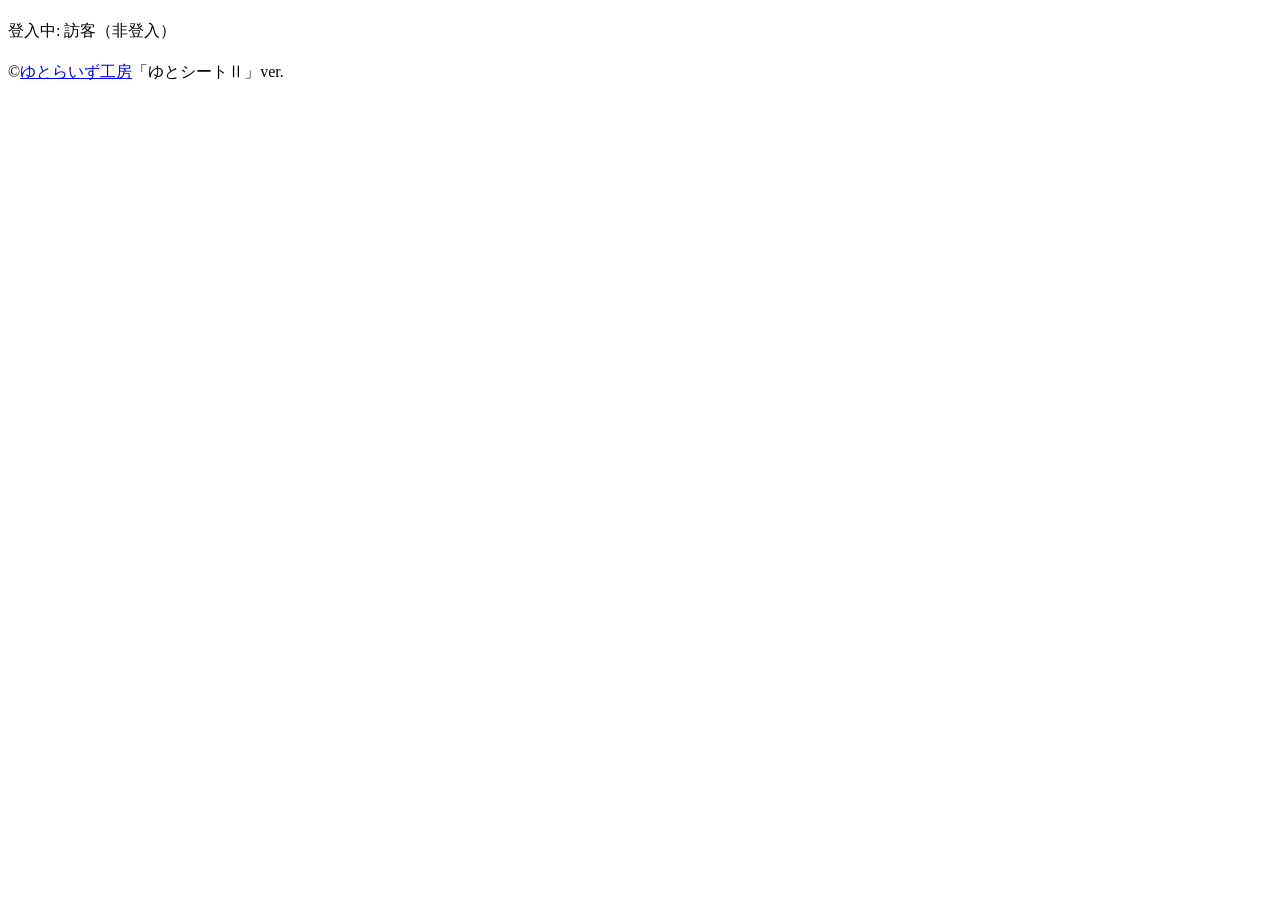
<file: _core/skin/dx3/index.html>
<!DOCTYPE html>
<html lang="ja">

<head>
<TMPL_INCLUDE NAME="../_common/index-head.html">
</head>

<body>
  <header>
    <h1><a href="./"><TMPL_VAR title></a></h1>
    <nav><TMPL_INCLUDE NAME="../_common/index-menu.html"></nav>
    <div class="login-user"><span><TMPL_IF LOGIN_ID>登入中: <b><TMPL_VAR LOGIN_ID></b><TMPL_ELSE>訪客（非登入）</TMPL_IF></span></div>
  </header>
  
  <main>
    <TMPL_INCLUDE NAME="skin-add/main-header.html">
    <TMPL_IF modeIndex><TMPL_INCLUDE NAME="skin-add/index-message.html"></TMPL_IF>

    <TMPL_IF modeList><TMPL_INCLUDE NAME="list-chara.html"></TMPL_IF>
    <TMPL_IF modeMonsList><TMPL_INCLUDE NAME="list-mons.html"></TMPL_IF>
    <TMPL_IF modeItemList><TMPL_INCLUDE NAME="list-item.html"></TMPL_IF>
    <TMPL_IF modeMaking><TMPL_INCLUDE NAME="making.html"></TMPL_IF>
    <TMPL_INCLUDE NAME="../_common/form.html">
    <TMPL_IF modeInfo>
    <article>
      <section class="info">
        <h2><TMPL_VAR header></h2>
        <p><TMPL_VAR message></p>
      </section>
    </article>
    </TMPL_IF>
    <TMPL_INCLUDE NAME="skin-add/main-footer.html">
  </main>
  <TMPL_INCLUDE NAME="skin-add/sidebar.html">
  <!-- add/sidebar.htmlに推奨の記述
  <aside id="sidebar-left">（サイドバー・左／画面幅が広い時のみ）</aside>
  <aside id="sidebar-right">（サイドバー・右／画面幅が広い時のみ）</aside>
  <aside id="sidebar-top">（フリースペース・上／画面幅が狭い時のみ）</aside>
  <aside id="sidebar-bottom">（フリースペース・下／画面幅が狭い時のみ）</aside>
  -->
  
  <footer>
    ©<a href="https://yutorize.work">ゆとらいず工房</a>「ゆとシートⅡ」ver.<TMPL_VAR ver>
  </footer>
</body>
</html>
</file>
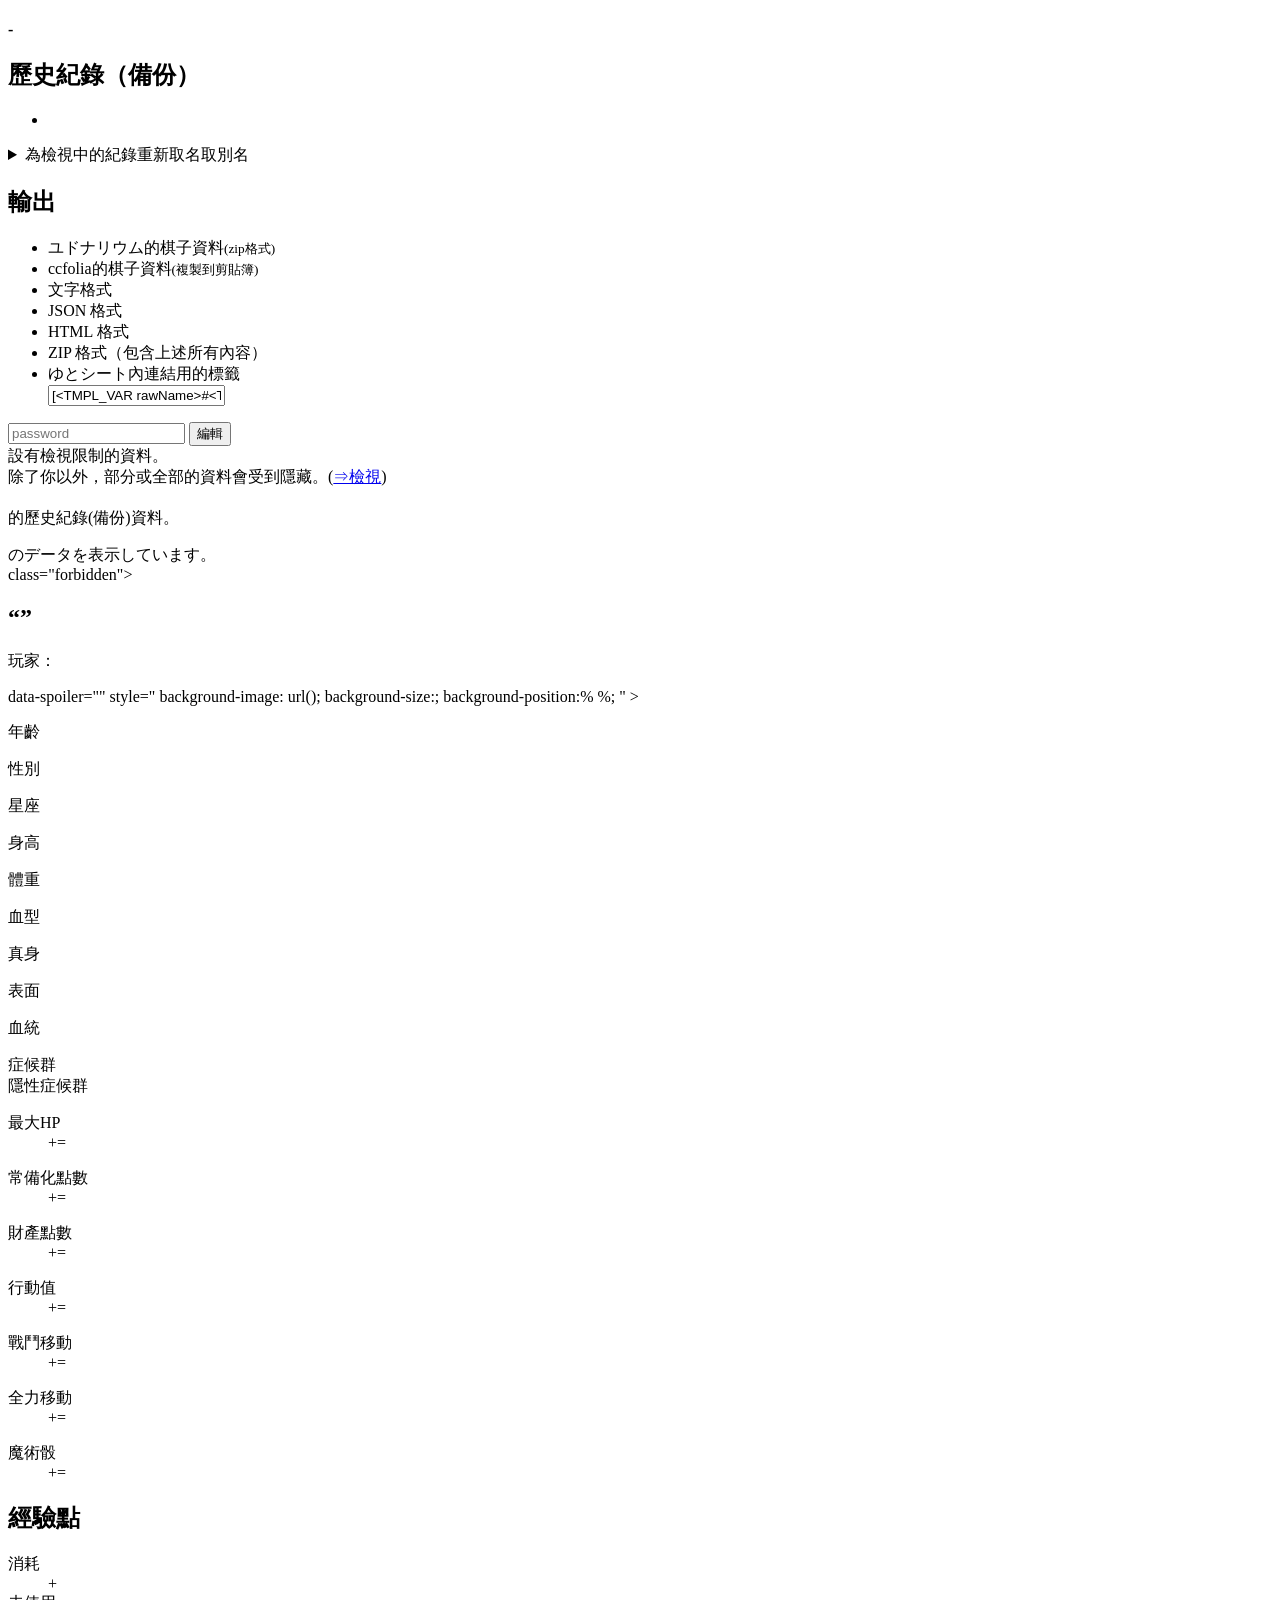
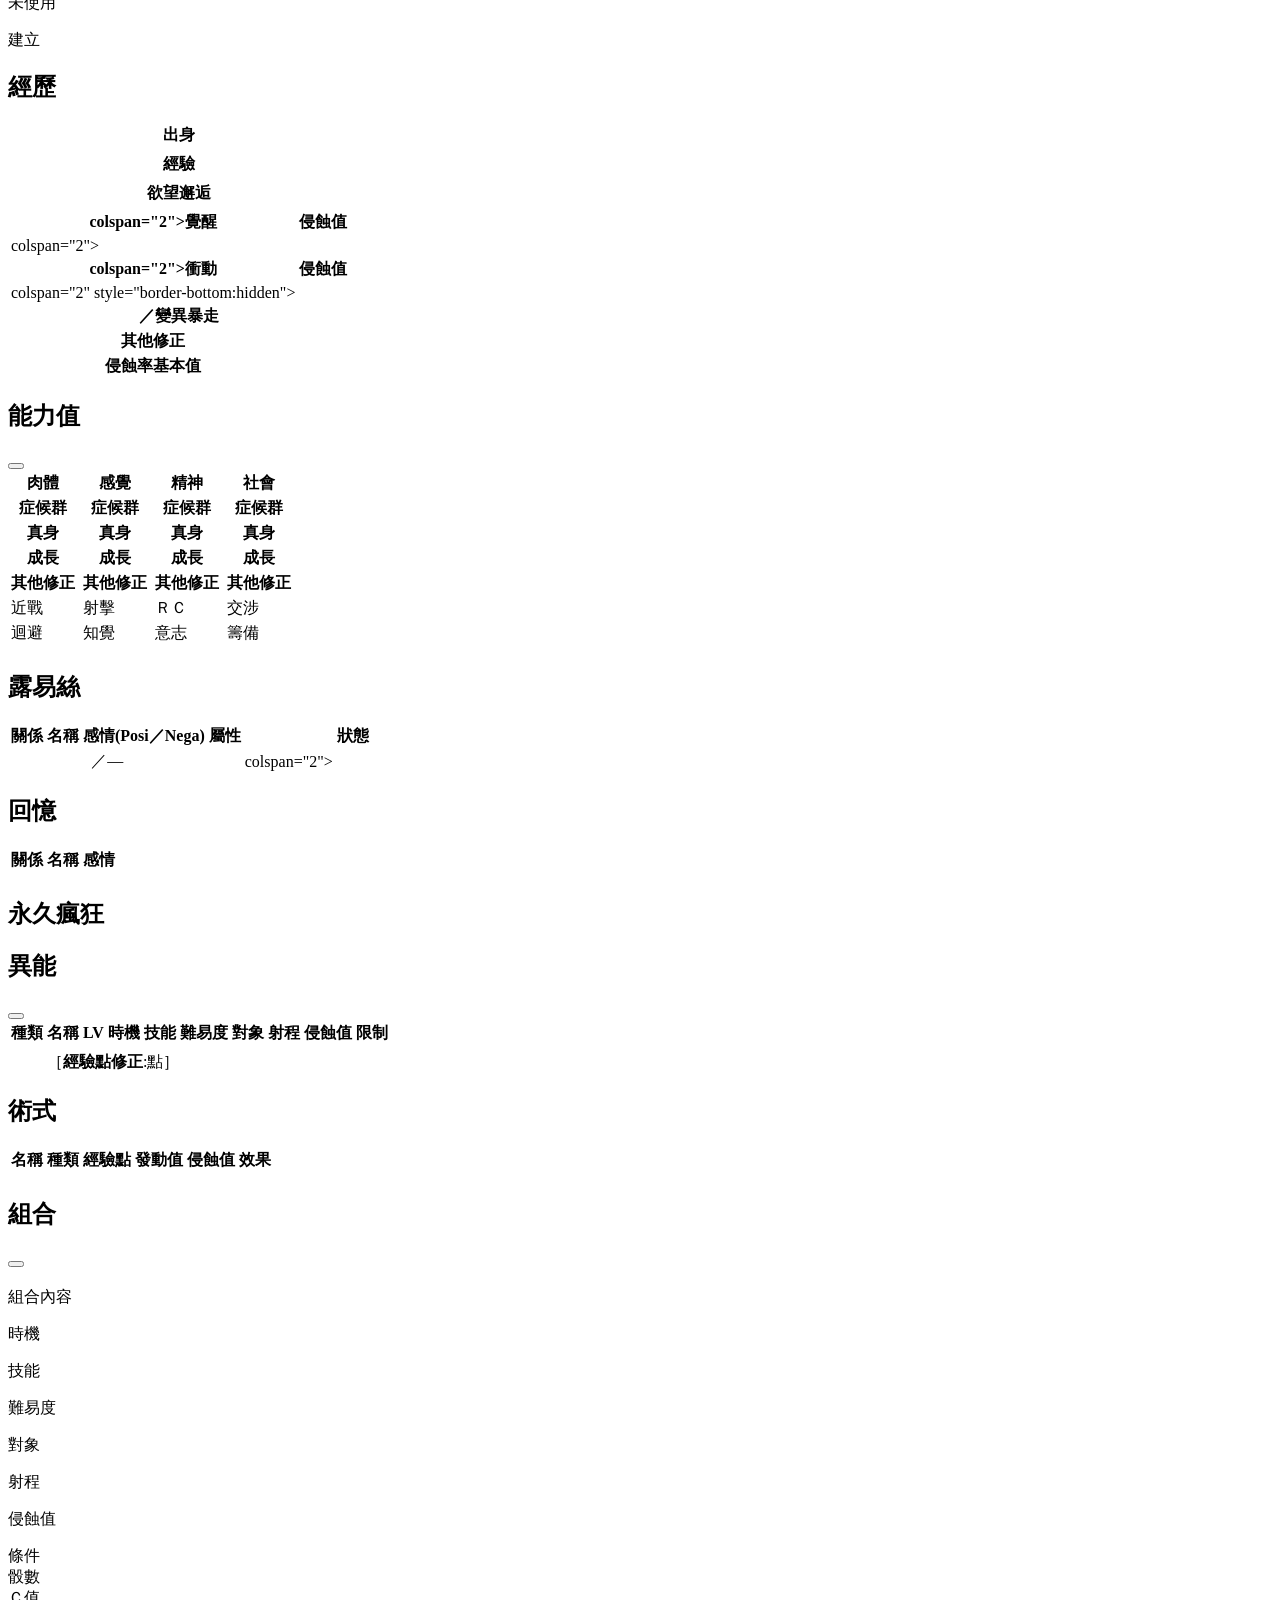
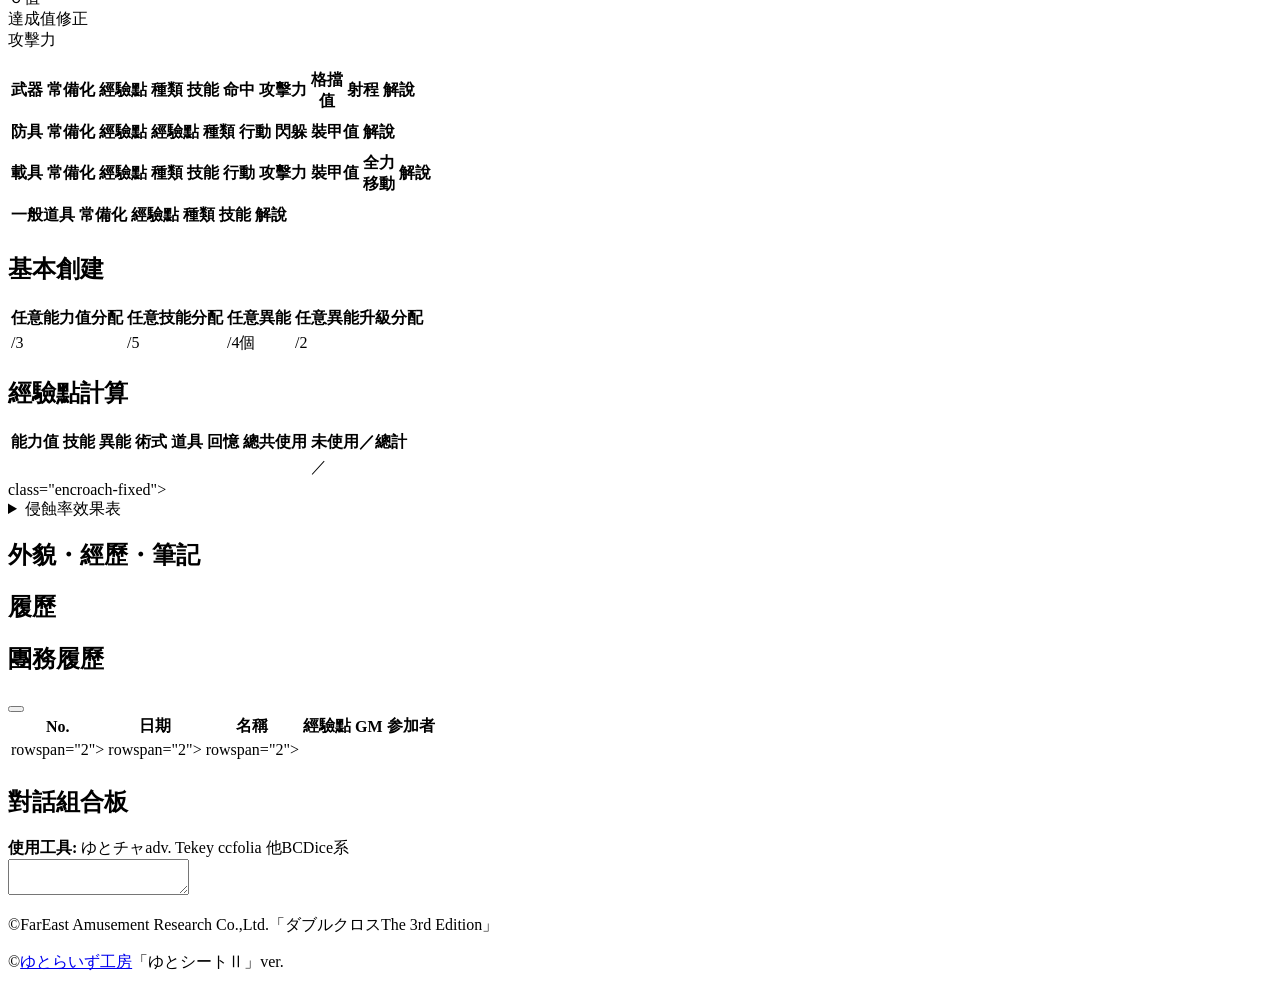
<file: _core/skin/dx3/sheet-chara.html>
<!DOCTYPE html>
<html lang="ja">

<head>
<TMPL_INCLUDE NAME="../_common/sheet-head.html">
</head>
<body class="wide">
  <header>
    <h1><a href="./"><TMPL_VAR title></a></h1>
    <nav>
      <TMPL_INCLUDE NAME="../_common/sheet-menu.html">
    </nav>
  </header>
  <div class="header-back-name"><b><TMPL_VAR titleName> - <TMPL_VAR title></b></div>
  
  <TMPL_IF error>
  <aside id="error">
    <p>
      <TMPL_VAR error>
    </p>
  </aside>
  </TMPL_IF>
  
  <TMPL_UNLESS modeDownload>
    <TMPL_UNLESS forbiddenMode>
      <aside id="loglist" class="float-box">
        <h2>歷史紀錄（備份）</h2>
        <ul>
          <TMPL_LOOP LogList><li class="<TMPL_VAR SELECTED>"><a href="?id=<TMPL_VAR id><TMPL_VAR URL>"><TMPL_VAR DATE></a></TMPL_LOOP>
        </ul>
        <TMPL_IF viewLogNaming><details id="log-naming">
          <summary>為檢視中的紀錄<TMPL_IF selectedLogName>重新取名<TMPL_ELSE>取別名</TMPL_IF></summary>
          <form id="log-naming-form" method="post" action="./">
            <input type="hidden" name="mode" value="bu-naming">
            <input type="hidden" name="id" value="<TMPL_VAR id>">
            <input type="hidden" name="date" value="<TMPL_VAR logId>">
            <dl>
              <dt>名稱<dd><input type="text" name="log-name" value="<TMPL_VAR selectedLogName>">
              <TMPL_IF reqdPassword><dt>密碼<dd><input type="password" name="pass"></TMPL_IF>
              <dd><input type="submit" value="改名">
            </dl>
          </form>
        </details></TMPL_IF>
      </aside>

      <aside id="downloadlist" class="float-box">
        <h2>輸出</h2>
        <ul>
          <li id="downloadlist-udonarium"><a onclick="downloadAsUdonarium();">ユドナリウム的棋子資料<small>(zip格式)</small></a>
          <li id="downloadlist-ccfolia"><a onclick="downloadAsCcfolia();">ccfolia的棋子資料<small>(複製到剪貼簿)</small></a>
          <li id="downloadlist-text"><a onclick="downloadAsText();">文字格式</a>
          <li id="downloadlist-json"><a onclick="downloadAsJson();">JSON 格式</a>
          <li id="downloadlist-html"><a onclick="downloadAsHtml();">HTML 格式</a>
          <li id="downloadlist-zipped"><a onclick="downloadAsFullSet();">ZIP 格式（包含上述所有內容）</a>
          <li class="link-tag"><span>ゆとシート內連結用的標籤<br><input type="text" onclick="this.select()" value="[<TMPL_VAR rawName>#<TMPL_VAR id>]"></span>
        </ul>
      </aside>
    </TMPL_UNLESS>

    <form id="login-form" class="float-box" method="post" action="./">
      <input type="hidden" name="mode" value="edit">
      <input type="hidden" name="id" value="<TMPL_VAR id>">
      <input type="password" name="pass" placeholder="password">
      <input type="hidden" name="log" value="<TMPL_VAR logId>">
      <input type="submit" value="編輯">
    </form>
  </TMPL_UNLESS>

  <main id="character">
    <TMPL_IF forbidden><aside class="information attention">
      設有檢視限制的資料。<br>
      <TMPL_IF yourAuthor>除了你以外，部分或全部的資料會受到隱藏。(<a href="./?id=<TMPL_VAR id>&checkView=1">⇒檢視</a>)</TMPL_IF>
    </aside></TMPL_IF>
    
    <TMPL_IF logId><aside class="information log">
      <h2><TMPL_VAR selectedLogName></h2>
      <p><TMPL_VAR updateTime> 的歷史紀錄(備份)資料。</p>
    </aside></TMPL_IF>
    
    <TMPL_IF convertMode><aside class="information">
      <a href="<TMPL_VAR convertUrl>" target="_blank"><TMPL_VAR convertSource></a> のデータを表示しています。
    </aside></TMPL_IF>
    
    <article <TMPL_IF forbiddenMode>class="forbidden"</TMPL_IF>>
      <div id="area-name" class="color-set">
        <h1 id="character-name"><TMPL_IF aka><span id="aka">“<TMPL_VAR aka>”</span></TMPL_IF><TMPL_VAR characterName></h1>
        <div>
        <p id="update-time"><time><TMPL_VAR updateTime></time></p>
        <p id="player-name">玩家：<TMPL_VAR playerName></p>
        </div>
      </div>
      
      <div id="tags">
        <TMPL_IF group><a id="group" href="./?group=<TMPL_VAR group>"><TMPL_VAR groupName></a></TMPL_IF>
        <TMPL_IF stage><a class="stage" id="stage" href="./?stage=<TMPL_VAR stage>"><TMPL_VAR stage></a></TMPL_IF>
        <TMPL_LOOP Tags><a class="tag" href="./?tag=<TMPL_VAR URL>"><TMPL_VAR TEXT></a></TMPL_LOOP>
      </div>
      <div class="column column-status"><!-- COLUMN -->
      <div id="area-status">
        <div id="image"><TMPL_IF image>
          <div class="image current"
            <TMPL_IF imageSpoiler>data-spoiler="<TMPL_VAR imageSpoiler ESCAPE=HTML>"</TMPL_IF>
            style="
              background-image: url(<TMPL_VAR imageSrc>);
              background-size:<TMPL_VAR imageFit>;
              background-position:<TMPL_VAR imagePositionX>% <TMPL_VAR imagePositionY>%;
            "
          >
            <div onclick="popImage(<TMPL_VAR mainImage DEFAULT=1>)">
              <p class="words" style="<TMPL_VAR wordsX><TMPL_VAR wordsY>"><TMPL_VAR words></p>
            </div>
            <p class="image-copyright"><TMPL_VAR imageCopyright></p>
          </div>
        <TMPL_ELSE>
          <div class="image-none" data-title="DX&#13;&#10;3rd"><p class="words" style="<TMPL_VAR wordsX><TMPL_VAR wordsY>"><TMPL_VAR words></p></div>
        </TMPL_IF></div>

        <div id="personal" class="box-union">
          <dl class="box"><dt>年齡<dd><TMPL_VAR age></dl>
          <dl class="box"><dt>性別<dd><TMPL_VAR gender></dl>
          <dl class="box"><dt>星座<dd><TMPL_VAR sign></dl>
          <dl class="box"><dt>身高<dd><TMPL_VAR height></dl>
          <dl class="box"><dt>體重<dd><TMPL_VAR weight></dl>
          <dl class="box"><dt>血型<dd><TMPL_VAR blood></dl>
        </div>
        <div id="works-cover" class="box-union">
          <dl class="box"><dt>真身<dd><TMPL_VAR works></dl>
          <dl class="box"><dt>表面<dd><TMPL_VAR cover></dl>
        </div>

        <div id="renegade" class="box-union">
          <dl class="box" id="breed">
            <dt>血統<dd><TMPL_VAR breed>
          </dl>
          <dl class="box" id="syndrome">
            <dt>症候群
            <dd><TMPL_VAR syndrome1>
            <dd><TMPL_VAR syndrome2>
            <dt><TMPL_IF syndrome3>隱性症候群</TMPL_IF>
            <dd><TMPL_VAR syndrome3>
          </dl>
        </div>

        <div id="sub-status" class="box-union">
          <dl class="box" id="max-hp">
            <dt>最大HP
            <dd><TMPL_IF maxHpAdd>+<TMPL_VAR maxHpAdd>=</TMPL_IF><b><TMPL_VAR maxHpTotal></b>
          </dl>
          <dl class="box" id="stock-pt">
            <dt>常備化<span class="shorten">點數</span>
            <dd><TMPL_IF stockAdd>+<TMPL_VAR stockAdd>=</TMPL_IF><b><TMPL_VAR stockTotal></b>
          </dl>
          <dl class="box" id="saving">
            <dt>財產<span class="shorten">點數</span>
            <dd><TMPL_IF savingAdd>+<TMPL_VAR savingAdd>=</TMPL_IF><b><TMPL_VAR savingTotal></b>
          </dl>
          <dl class="box" id="initiative">
            <dt>行動值
            <dd><TMPL_IF initiativeAdd>+<TMPL_VAR initiativeAdd>=</TMPL_IF><b><TMPL_VAR initiativeTotal></b>
          </dl>
          <dl class="box" id="move">
            <dt>戰鬥移動
            <dd><TMPL_IF moveAdd>+<TMPL_VAR moveAdd>=</TMPL_IF><b><TMPL_VAR moveTotal></b>
          </dl>
          <dl class="box" id="dash">
            <dt>全力移動
            <dd><TMPL_IF dashAdd>+<TMPL_VAR dashAdd>=</TMPL_IF><b><TMPL_VAR dashTotal></b>
          </dl>
          <TMPL_IF ccOn><dl class="box" id="magic-dice">
            <dt>魔術<span class="shorten">骰</span>
            <dd><TMPL_IF magicAdd>+<TMPL_VAR magicAdd>=</TMPL_IF><b><TMPL_VAR magicTotal></b>
          </dl></TMPL_IF>
        </div>
        
        <section class="box" id="exp">
        <h2>經驗點</h2>
        <dl>
          <dt>消耗<dd><TMPL_UNLESS forbiddenMode>+</TMPL_UNLESS><TMPL_VAR expSpent>
          <dt>未使用<dd><TMPL_VAR expRest>
        </dl>
        <div class="create-type"><TMPL_UNLESS forbiddenMode><TMPL_VAR createTypeName><span class="nowrap shorten">建立</span></TMPL_UNLESS></div>
        </section>
        
        <section class="box <TMPL_IF encroachFixed>encroach-fixed</TMPL_IF>" id="lifepath">
          <h2>經歷</h2>
          <table class="data-table line-tbody">
            <colgroup><col><col><col></colgroup>
            <tbody>
              <tr>
                <th class="left" colspan="2">出身
                <td rowspan="2" class="comment"><TMPL_VAR lifepathOriginNote>
              <tr>
                <td colspan="2"><TMPL_VAR lifepathOrigin></td>
            <tbody>
              <tr>
                <th class="left" colspan="2">經驗
                <td rowspan="2" class="comment"><TMPL_VAR lifepathExperienceNote>
              <tr>
                <td colspan="2"><TMPL_VAR lifepathExperience></td>
            <tbody>
              <tr>
                <th class="left" colspan="2"><TMPL_IF isFH>欲望<TMPL_ELSE>邂逅</TMPL_IF>
                <td rowspan="2" class="comment"><TMPL_VAR lifepathEncounterNote>
              <tr>
                <td colspan="2"><TMPL_VAR lifepathEncounter></td>
            <tbody class="awaken">
              <tr>
                <th class="left" <TMPL_IF encroachFixed>colspan="2"</TMPL_IF>>覺醒
                <th class="small encroach">侵蝕值
                <td rowspan="2" class="comment"><TMPL_VAR lifepathAwakenNote>
              <tr>
                <td <TMPL_IF encroachFixed>colspan="2"</TMPL_IF>><TMPL_VAR lifepathAwaken>
                <td class="center encroach"><TMPL_VAR lifepathAwakenEncroach>
            <tbody class="impulse">
              <tr>
                <th class="left" <TMPL_IF encroachFixed>colspan="2"</TMPL_IF>>衝動
                <th class="small encroach">侵蝕值
                <td rowspan="2" class="comment"><TMPL_VAR lifepathImpulseNote>
              <tr>
                <td <TMPL_IF encroachFixed>colspan="2"</TMPL_IF> <TMPL_IF lifepathUrgeCheck>style="border-bottom:hidden"</TMPL_IF>><TMPL_VAR lifepathImpulse>
                <td class="center encroach"><TMPL_VAR lifepathImpulseEncroach>
              <TMPL_IF lifepathUrgeCheck><tr class="urge">
                <th colspan="2" class="right">／變異暴走
                <td class="comment"><TMPL_VAR lifepathUrgeNote></td>
              </TMPL_IF>
            <TMPL_IF hasEncroachOffset>
            <tbody class="encroach-offset">
              <tr><th class="right small">其他修正<td class="center"><TMPL_VAR lifepathOtherEncroach><td class="comment"><TMPL_VAR lifepathOtherNote>
            </TMPL_IF>
            <tbody class="neutral-encroach">
              <tr><th class="right">侵蝕率<span class="suffix">基本值</span>
                <td class="center bold"><TMPL_IF encroachFixed><TMPL_VAR encroachFixedValue><TMPL_ELSE><TMPL_VAR baseEncroach></TMPL_IF>
                <td>
            </tbody>
          </table>
        </section>
      </div>

      <section class="box" id="status">
        <h2>能力值</h2>
        <TMPL_UNLESS forbiddenMode><button class="open-button" onclick="switchStatusBreakdown();" data-open="" data-text-open="詳細顯示" data-text-close="簡略顯示"></button></TMPL_UNLESS>
        <table>
          <thead>
          <tr>
            <th>肉體<td data-edb><TMPL_VAR sttTotalBody>
            <th>感覺<td data-edb><TMPL_VAR sttTotalSense>
            <th>精神<td data-edb><TMPL_VAR sttTotalMind>
            <th>社會<td data-edb><TMPL_VAR sttTotalSocial>
          <TMPL_UNLESS forbiddenMode>
            <tr class="breakdown">
              <th>症候群<td><TMPL_VAR sttBaseBreakdownBody>
              <th>症候群<td><TMPL_VAR sttBaseBreakdownSense>
              <th>症候群<td><TMPL_VAR sttBaseBreakdownMind>
              <th>症候群<td><TMPL_VAR sttBaseBreakdownSocial>
            <tr class="breakdown">
              <th>真身<td><TMPL_VAR sttWorksBody>
              <th>真身<td><TMPL_VAR sttWorksSense>
              <th>真身<td><TMPL_VAR sttWorksMind>
              <th>真身<td><TMPL_VAR sttWorksSocial>
            <tr class="breakdown">
              <th>成長<td><TMPL_VAR sttGrowBody>
              <th>成長<td><TMPL_VAR sttGrowSense>
              <th>成長<td><TMPL_VAR sttGrowMind>
              <th>成長<td><TMPL_VAR sttGrowSocial>
            <tr class="breakdown">
              <th>其他修正<td><TMPL_VAR sttAddBody>
              <th>其他修正<td><TMPL_VAR sttAddSense>
              <th>其他修正<td><TMPL_VAR sttAddMind>
              <th>其他修正<td><TMPL_VAR sttAddSocial>
            </tr>
        </TMPL_UNLESS>
          </thead>
          <tr>
            <td class="left">近戰<td class="right"><TMPL_VAR skillTotalMelee></td>
            <td class="left">射擊<td class="right"><TMPL_VAR skillTotalRanged></td>
            <td class="left">ＲＣ<td class="right"><TMPL_VAR skillTotalRC></td>
            <td class="left">交涉<td class="right"><TMPL_VAR skillTotalNegotiate></td>
          <tr>
            <td class="left">迴避<td class="right"><TMPL_VAR skillTotalDodge></td>
            <td class="left">知覺<td class="right"><TMPL_VAR skillTotalPercept></td>
            <td class="left">意志<td class="right"><TMPL_VAR skillTotalWill></td>
            <td class="left">籌備<td class="right"><TMPL_VAR skillTotalProcure></td>
          <TMPL_LOOP Skills><tr>
            <td class="left"><TMPL_VAR RIDE><td class="right"><TMPL_VAR RIDELV></td>
            <td class="left"><TMPL_VAR ART ><td class="right"><TMPL_VAR ARTLV ></td>
            <td class="left"><TMPL_VAR KNOW><td class="right"><TMPL_VAR KNOWLV></td>
            <td class="left"><TMPL_VAR INFO><td class="right"><TMPL_VAR INFOLV></td>
          </TMPL_LOOP>
        </table>
      </section>
      <script>
      let statusBreakdownOpen = false;
      function switchStatusBreakdown(){
        statusBreakdownOpen = !statusBreakdownOpen;
        document.querySelectorAll('#status table tr.breakdown').forEach(obj => obj.style.display = statusBreakdownOpen ? 'table-row' : 'none');
        document.querySelector('#status .open-button').dataset.open = statusBreakdownOpen ? 'true' : '';
      }
      </script>
      
      <section class="box" id="lois">
        <h2>露易絲</h2>
        <table class="data-table">
          <colgroup>
           <col class="relation">
           <col class="name">
           <col class="emo">
           <col class="slash">
           <col class="emo">
           <col class="color">
           <col class="comment">
           <col class="state">
          </colgroup>
          <thead>
            <tr>
              <th>關係
              <th>名稱
              <th colspan="3">感情<span class="small">(Posi／Nega)</span>
              <th class="color"><span class="nowrap">屬性</span>
              <th>
              <th class="state right"><span class="text">狀態</span>
          </thead>
          <tbody>
            <TMPL_LOOP Loises><tr>
              <td><TMPL_VAR RELATION>
              <td><TMPL_VAR NAME>
              <td class="emo <TMPL_VAR P-CHECK>"><TMPL_VAR POSI></td>
              <td><TMPL_UNLESS NO-EMO>／<TMPL_ELSE>―</TMPL_UNLESS>
              <td class="emo <TMPL_VAR N-CHECK>"><TMPL_VAR NEGA></td>
              <td class="color" style="<TMPL_VAR COLOR-BG>"><TMPL_VAR COLOR></td>
              <td class="comment"<TMPL_UNLESS STATE> colspan="2"</TMPL_UNLESS>><TMPL_VAR NOTE>
              <TMPL_IF STATE><td class="state right <TMPL_IF S>sperior</TMPL_IF>"><span data-state="<TMPL_VAR STATE>"></span></td></TMPL_IF>
            </TMPL_LOOP>
          </tbody>
        </table>
      </section>
      
      <TMPL_IF Memories><section class="box" id="memory">
        <h2>回憶</h2>
        <table class="data-table">
          <colgroup>
           <col class="relation">
           <col class="name">
           <col class="emo">
           <col class="comment">
          </colgroup>
          <thead>
            <tr><th>關係<th>名稱<th>感情<th>
          </thead>
          <tbody>
            <TMPL_LOOP Memories><tr>
              <td><TMPL_VAR RELATION>
              <td><TMPL_VAR NAME>
              <td><TMPL_VAR EMOTION>
              <td class="comment"><TMPL_VAR NOTE>
            </TMPL_LOOP>
          </tbody>
        </table>
      </section></TMPL_IF>

      <TMPL_IF insanity><section class="box" id="insanity">
        <h2>永久瘋狂</h2>
        <dl>
          <dt><TMPL_VAR insanity>
          <dd><TMPL_VAR insanityNote>
        </dl>
      </section></TMPL_IF>
      
      </div><!-- / COLUMN -->
      
      <div id="area-battle">
        <section class="box effects" id="effect">
          <h2>異能</h2>
          <button class="open-button" onclick="switchEffectNoteFullOpen();" data-open="" data-text-open="展開所有效果" data-text-close="摺疊效果"></button>
          <table class="data-table line-tbody">
            <thead>
              <tr><th>種類<th>名稱<th>LV<th>時機<th>技能<th>難易度<th>對象<th>射程<th>侵蝕值<th>限制
            </thead>
            <TMPL_LOOP Effects><tbody tabindex="0">
               <tr>
                <td rowspan="2"><TMPL_IF TYPE><i class="ef-<TMPL_VAR TYPE>"></i></TMPL_IF>
                <td class="name"><TMPL_VAR NAME>
                <td><TMPL_VAR LV>
                <td><TMPL_VAR TIMING>
                <td><TMPL_VAR SKILL>
                <td><TMPL_VAR DFCLTY>
                <td><TMPL_VAR TARGET>
                <td><TMPL_VAR RANGE>
                <td><TMPL_VAR ENCROACH>
                <td><TMPL_VAR RESTRICT>
              <tr>
                <td class="note" colspan="9"><TMPL_VAR NOTE><TMPL_IF EXP><span class="right">［<b>經驗點修正</b>:<TMPL_VAR EXP>點］</span></TMPL_IF></td>
            </TMPL_LOOP>
          </table>
        </section>
        <script>
        let effectFullOpen = false;
        function switchEffectNoteFullOpen(){
          effectFullOpen = !effectFullOpen;
          document.getElementById('effect').dataset.fullOpen = effectFullOpen ? 'true' : '';
          document.querySelector('#effect .open-button').dataset.open = effectFullOpen ? 'true' : '';
        }
        </script>
        
        <TMPL_IF Magics><section class="box effects" id="magic">
          <h2>術式</h2>
          <table class="data-table line-tbody">
            <colgroup>
              <col class="name">
              <col class="type">
              <col class="exp ">
              <col class="act ">
              <col class="enc ">
              <col class="note">
            </colgroup>
            <thead>
              <tr><th>名稱<th>種類<th>經驗點<th>發動值<th>侵蝕值<th>效果
            </thead>
            <TMPL_LOOP Magics><tbody>
               <tr>
                <td class="name"><TMPL_VAR NAME></td>
                <td><TMPL_VAR TYPE>
                <td><TMPL_VAR EXP>
                <td><TMPL_VAR ACTIVATE>
                <td><TMPL_VAR ENCROACH>
                <td class="note"><TMPL_VAR NOTE>
              </tr>
            </TMPL_LOOP>
          </table>
        </section></TMPL_IF>

        <section class="box" id="combo">
          <h2>組合</h2>
          <button class="open-button" onclick="swapComboDisplayMode();" data-open="true" data-text-open="詳細顯示" data-text-close="簡略顯示"></button>
          <TMPL_LOOP Combos><div class="combo-table">
            <h3><span><TMPL_VAR NAME></span></h3>
            <dl class="combo-combo"><dt>組合內容<dd><span><TMPL_VAR COMBO></span></dl>
            <div class="combo-in">
              <dl><dt>時機<dd><span><TMPL_VAR TIMING  ></span></dl>
              <dl><dt>技能      <dd><span><TMPL_VAR SKILL   ></span></dl>
              <dl><dt>難易度    <dd><span><TMPL_VAR DFCLTY  ></span></dl>
              <dl><dt>對象      <dd><span><TMPL_VAR TARGET  ></span></dl>
              <dl><dt>射程      <dd><span><TMPL_VAR RANGE   ></span></dl>
              <dl><dt>侵蝕值    <dd><span><TMPL_VAR ENCROACH></span></dl>
            </div>
            <dl class="combo-out">
              <dt class="combo-cond">條件
              <dt class="combo-dice">骰數
              <dt class="combo-crit">Ｃ值
              <dt class="combo-fixed">達成值修正
              <dt class="combo-atk">攻擊力
              
              <dd class="combo-cond"><b><TMPL_VAR CONDITION1></b><dd class="combo-dice" data-edb="0"><TMPL_VAR DICE1><dd class="combo-crit"><TMPL_VAR CRIT1><dd class="combo-fixed"><TMPL_VAR FIXED1><dd class="combo-atk"><TMPL_VAR ATK1>
              <TMPL_IF CONDITION2><dd class="combo-cond"><b><TMPL_VAR CONDITION2></b><dd class="combo-dice" data-edb="0"><TMPL_VAR DICE2><dd class="combo-crit"><TMPL_VAR CRIT2><dd class="combo-fixed"><TMPL_VAR FIXED2><dd class="combo-atk"><TMPL_VAR ATK2></TMPL_IF>
              <TMPL_IF CONDITION3><dd class="combo-cond"><b><TMPL_VAR CONDITION3></b><dd class="combo-dice" data-edb="0"><TMPL_VAR DICE3><dd class="combo-crit"><TMPL_VAR CRIT3><dd class="combo-fixed"><TMPL_VAR FIXED3><dd class="combo-atk"><TMPL_VAR ATK3></TMPL_IF>
              <TMPL_IF CONDITION4><dd class="combo-cond"><b><TMPL_VAR CONDITION4></b><dd class="combo-dice" data-edb="0"><TMPL_VAR DICE4><dd class="combo-crit"><TMPL_VAR CRIT4><dd class="combo-fixed"><TMPL_VAR FIXED4><dd class="combo-atk"><TMPL_VAR ATK4></TMPL_IF>
              <TMPL_IF CONDITION5><dd class="combo-cond"><b><TMPL_VAR CONDITION5></b><dd class="combo-dice" data-edb="0"><TMPL_VAR DICE5><dd class="combo-crit"><TMPL_VAR CRIT5><dd class="combo-fixed"><TMPL_VAR FIXED5><dd class="combo-atk"><TMPL_VAR ATK5></TMPL_IF>
            </dl>
            <p class="combo-note"><TMPL_VAR NOTE></p>
          </div></TMPL_LOOP>
        </section>
        <script>
          let comboDisplayFull = true;
          function swapComboDisplayMode() {
            comboDisplayFull = !comboDisplayFull;
            document.getElementById('combo').dataset.displayMode = comboDisplayFull ? 'full' : 'simple';
            document.querySelector('#combo .open-button').dataset.open = comboDisplayFull ? 'true' : '';
          }
        </script>
        
        <div class="box-union" id="items">
          <TMPL_IF Weapons><section class="box">
            <table class="data-table">
              <thead>
                <tr><th>武器<th>常備化<th>經驗點<th>種類<th>技能<th>命中<th>攻擊力<th><span class="small">格擋<br>值</span><th>射程<th>解說
              </thead>
              <tbody>
                <TMPL_LOOP Weapons><tr>
                  <td><TMPL_VAR NAME>
                  <td><TMPL_VAR STOCK>
                  <td><TMPL_VAR EXP>
                  <td><TMPL_VAR TYPE>
                  <td><TMPL_VAR SKILL>
                  <td><TMPL_VAR ACC>
                  <td><TMPL_VAR ATK>
                  <td><TMPL_VAR GUARD>
                  <td class="range"><TMPL_VAR RANGE>
                  <td class="note"><TMPL_VAR NOTE>
                </TMPL_LOOP>
              </tbody>
            </table>
          </section></TMPL_IF>
          <TMPL_IF Armors><section class="box">
            <table class="data-table">
              <thead>
                <tr><th>防具<th>常備化<th>經驗點<th>經驗點<th>種類<th>行動<th>閃躲<th>裝甲值<th>解說
              </thead>
              <tbody>
                <TMPL_LOOP Armors><tr>
                  <td><TMPL_VAR NAME>
                  <td><TMPL_VAR STOCK>
                  <td><TMPL_VAR EXP>
                  <td><TMPL_VAR TYPE>
                  <td>
                  <td><TMPL_VAR INITIATIVE>
                  <td><TMPL_VAR DODGE>
                  <td><TMPL_VAR ARMOR>
                  <td class="note"><TMPL_VAR NOTE>
                </TMPL_LOOP>
              </tbody>
            </table>
          </section></TMPL_IF>
          <TMPL_IF Vehicles><section class="box">
            <table class="data-table">
              <thead>
                <tr><th>載具<th>常備化<th>經驗點<th>種類<th>技能<th>行動<th>攻擊力<th>裝甲值<th><span class="small">全力<br>移動</span><th>解說
              </thead>
              <tbody>
                <TMPL_LOOP Vehicles><tr>
                  <td><TMPL_VAR NAME>
                  <td><TMPL_VAR STOCK>
                  <td><TMPL_VAR EXP>
                  <td><TMPL_VAR TYPE>
                  <td><TMPL_VAR SKILL>
                  <td><TMPL_VAR INITIATIVE>
                  <td><TMPL_VAR ATK>
                  <td><TMPL_VAR ARMOR>
                  <td class="range"><TMPL_VAR DASH>
                  <td class="note"><TMPL_VAR NOTE>
                </TMPL_LOOP>
              </tbody>
            </table>
          </section></TMPL_IF>
          <TMPL_IF Items><section class="box">
            <table class="data-table">
              <thead>
                <tr><th>一般道具<th>常備化<th>經驗點<th>種類<th>技能<th>解說
              </thead>
              <tbody>
                <TMPL_LOOP Items><tr>
                  <td><TMPL_VAR NAME>
                  <td><TMPL_VAR STOCK>
                  <td><TMPL_VAR EXP>
                  <td><TMPL_VAR TYPE>
                  <td><TMPL_VAR SKILL>
                  <td class="note"><TMPL_VAR NOTE>
                </TMPL_LOOP>
              </tbody>
            </table>
          </section></TMPL_IF>
        </div>
        
        <section class="box" id="exps">
          <TMPL_IF isConstruction>
          <h2>基本創建</h2>
          <table class="data-table">
            <thead>
              <tr>
                <th>任意<wbr>能力值分配
                <th>任意<wbr>技能分配
                <th>任意<wbr>異能
                <th>任意<wbr>異能升級分配
            <tbody>
              <tr>
                <td><TMPL_VAR fpUsedStatus>/3
                <td><TMPL_VAR fpUsedSkill>/5
                <td><TMPL_VAR fpUsedEffect>/4個
                <td><TMPL_VAR fpUsedEffectLv>/2
            </tbody>
          </table>
          </TMPL_IF>
          <h2>經驗點計算</h2>
          <table class="data-table">
            <thead>
              <tr>
                <th>能力值
                <th>技能
                <th>異能
                <TMPL_IF Magics><th>術式</TMPL_IF>
                <th>道具
                <th>回憶
                <th>總共使用
                <th>未使用<wbr>／總計
            <tbody>
              <tr>
                <td><TMPL_VAR expUsedStatus>
                <td><TMPL_VAR expUsedSkill>
                <td><TMPL_VAR expUsedEffect>
                <TMPL_IF Magics><td><TMPL_VAR expUsedMagic></TMPL_IF>
                <td><TMPL_VAR expUsedItem>
                <td><TMPL_VAR expUsedMemory>
                <td><TMPL_VAR expUsed>
                <td><TMPL_VAR expRest>／<TMPL_VAR expTotal>
            </tbody>
          </table>
        </section>
      </div>
      <div id="enc-bonus" <TMPL_IF encroachFixed>class="encroach-fixed"</TMPL_IF>>
        <details class="box">
          <summary>侵蝕率效果表</summary>
          <p>
            <span class="encroach-prefix">現在</span>侵蝕率:<TMPL_IF encroachFixed><span class="encroach-fixed-value"><TMPL_VAR encroachFixedValue></span><TMPL_ELSE><input type="number" id="current-encroach" value="<TMPL_VAR currentEncroach>" oninput="encroachBonusSet(this.value);"></TMPL_IF>
            <input type="checkbox" id="encroach-ea-on" oninput="encroachBonusType();" <TMPL_IF encroachEaOn>checked</TMPL_IF>><label for="encroach-ea-on">EA</label>
            <input type="checkbox" id="encroach-or-on" oninput="encroachBonusType();" <TMPL_IF encroachOrOn>checked</TMPL_IF>><label for="encroach-or-on">起源種</label>
          </p>
          <table class="data-table" id="enc-table">
            <colgroup></colgroup>
            <tr id="enc-table-head"></tr>
            <tr id="enc-table-dices"></tr>
            <tr id="enc-table-level"></tr>
          </table>
        </details>
      </div>
      <script>
      let EA; let OR;
      let array = [];
      let lvbs  = {};
      let edbs  = {};
      encroachBonusType();
      function encroachBonusType(){
        EA = document.getElementById("encroach-ea-on" ).checked;
        OR = document.getElementById("encroach-or-on" ).checked;

        const id = OR ? 'enc-or-col' : EA ? 'enc-ea-col' : 'enc-col';
        array = OR && EA ? [200  ,150  ,100  ,80  ,0  ] : OR ? [150  ,100  ,80  ,0  ] : EA ? [300   ,260   ,220   ,190   ,160   ,130   ,100   ,80   ,60   ,0  ] : [300   ,240   ,200   ,160   ,130   ,100   ,80   ,60   ,0  ];
        edbs  = OR && EA ? {200:0,150:0,100:0,80:0,0:0} : OR ? {150:0,100:0,80:0,0:0} : EA ? {300:7 ,260:6 ,220:5 ,190:5 ,160:4 ,130:4 ,100:3 ,80:2 ,60:1 ,0:0} : {300:8 ,240:7 ,200:6 ,160:5 ,130:4 ,100:3 ,80:2 ,60:1 ,0:0};
        lvbs  = OR && EA ? {200:4,150:3,100:2,80:1,0:0} : OR ? {150:3,100:2,80:1,0:0} : EA ? {300:3 ,260:3 ,220:3 ,190:2 ,160:2 ,130:1 ,100:1 ,80:0 ,60:0 ,0:0} : {300:2 ,240:2 ,200:2 ,160:2 ,130:1 ,100:1 ,80:0 ,60:0 ,0:0};

        document.querySelectorAll('#enc-table colgroup, #enc-table tr').forEach((obj) => { obj.innerHTML = '' })
        
        for(let i = 0; i < array.length; i++){
          let col      = document.createElement("col"); col.id               = 'enc-col'+array[i];                                        document.querySelector('#enc-table colgroup').prepend(col);
          let cellHead = document.createElement("th" ); cellHead.textContent = (i == 0) ? `${array[i]}-` : `${array[i]}-${array[i-1]-1}`; document.getElementById('enc-table-head').prepend(cellHead);
          document.getElementById('enc-table-dices').insertCell(0).textContent = OR ? '―' : '+'+edbs[array[i]];
          document.getElementById('enc-table-level').insertCell(0).textContent = '+'+lvbs[array[i]];
        }
        document.querySelector('#enc-table colgroup').prepend(document.createElement("col"));
        let thHead  = document.createElement("th"); thHead.textContent  = ''       ; document.getElementById('enc-table-head' ).prepend(thHead);
        let thBonus = document.createElement("th"); thBonus.textContent = '骰數' ; document.getElementById('enc-table-dices').prepend(thBonus);
        let thLevel = document.createElement("th"); thLevel.textContent = 'Efct.Lv'; document.getElementById('enc-table-level').prepend(thLevel);
        
        let encroachValue;
        
        if (document.getElementById('enc-bonus').classList.contains('encroach-fixed')) {
          const valueText = document.querySelector('#enc-bonus .encroach-fixed-value').textContent;
          encroachValue = /^\d+$/.test(valueText) ? parseInt(valueText) : -1;
        } else {
          encroachValue = document.getElementById('current-encroach').value;
        }
        
        encroachBonusSet(encroachValue);
      }
      function encroachBonusSet(enc){
        for (let v of array){ document.getElementById('enc-col'+v).classList.remove('current'); }
        for (let v of array){
          if(enc >= v){
            document.getElementById('enc-col'+v).classList.add('current');
            document.querySelectorAll("[data-edb]").forEach(function(obj) {
              obj.dataset.edb = edbs[v];
            });
            break;
          }
        }
      }
      </script>
      <section class="box" id="free-note">
        <h2><TMPL_IF head_freeNote><TMPL_VAR head_freeNote><TMPL_ELSE>外貌・經歷・筆記</TMPL_IF></h2>
        <p><TMPL_VAR freeNote></p>
      </section>
      <TMPL_IF freeHistory>
      <section class="box" id="free-history">
        <h2><TMPL_IF head_freeHistory><TMPL_VAR head_freeHistory><TMPL_ELSE>履歷</TMPL_IF></h2>
        <p><TMPL_VAR freeHistory></p>
      </section>
      </TMPL_IF>
      <section class="box" id="history">
        <h2>團務履歷</h2>
        <button class="open-button" onclick="switchHistoryView();" data-open="true" data-text-open="展開" data-text-close="摺疊"></button>
        <table class="data-table line-tbody">
          <thead>
            <tr>
              <th class="num   ">No.
              <th class="date  ">日期
              <th class="title ">名稱
              <th class="exp   ">經驗點
              <th class="gm    ">GM
              <th class="member">参加者
            </tr>
          <TMPL_LOOP History><tbody>
            <tr>
              <td class="num   " <TMPL_IF NOTE>rowspan="2"</TMPL_IF>><TMPL_VAR NUM>
              <td class="date  " <TMPL_IF NOTE>rowspan="2"</TMPL_IF>><TMPL_VAR DATE>
              <td class="title " <TMPL_IF NOTE>rowspan="2"</TMPL_IF>><TMPL_VAR TITLE>
              <td class="exp   "><TMPL_VAR EXP>
              <td class="gm    "><span><TMPL_VAR GM></span>
              <td class="member"><TMPL_VAR MEMBER>
            <TMPL_IF NOTE><tr><td colspan="3" class="note"><TMPL_VAR NOTE></TMPL_IF>
          </TMPL_LOOP>
        </table>
      </section>
      <section class="box chat-palette float-box">
        <h2>對話組合板</h2>
        <div class="chat-palette-menu">
          <b>使用工具:</b>
          <a onclick="chatPaletteSelect('')"       id="cp-switch-ytc">ゆとチャadv.</a>
          <a onclick="chatPaletteSelect('tekey')"  id="cp-switch-tekey">Tekey</a>
          <a onclick="chatPaletteSelect('ccfolia')" id="cp-switch-ccfolia">ccfolia</a>
          <a onclick="chatPaletteSelect('bcdice')" id="cp-switch-bcdice">他BCDice系</a>
        </div>
        <textarea id="chatPaletteBox"></textarea>
      </section>
    </article>
  </main>
  <TMPL_INCLUDE NAME="skin-add/sheet-sidebar.html">

  <footer>
    <p class="notes">©FarEast Amusement Research Co.,Ltd.「ダブルクロスThe 3rd Edition」</p>
    <p class="copyright">©<a href="https://yutorize.work">ゆとらいず工房</a>「ゆとシートⅡ」ver.<TMPL_VAR ver></p>
  </footer>
</body>

</html>
</file>
